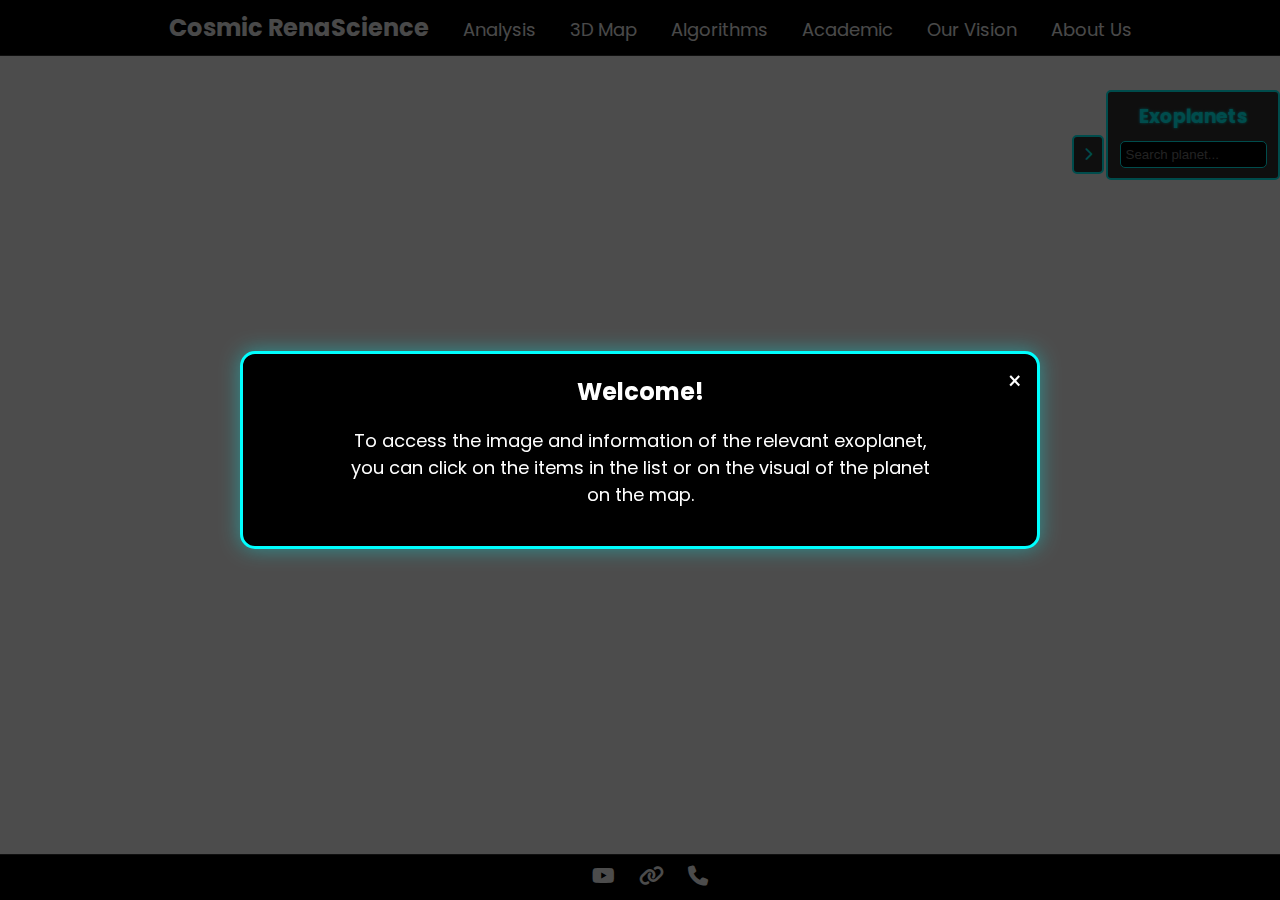
<file: index2.html>
<!DOCTYPE html>
<html lang="en">

<head>
    <meta charset="UTF-8">
    <meta name="viewport" content="width=device-width, initial-scale=1.0">
    <title>3D Map</title>
    <link rel="preconnect" href="https://fonts.googleapis.com">
    <link rel="preconnect" href="https://fonts.gstatic.com" crossoriqgin>
    <link href="https://fonts.googleapis.com/css2?family=Poppins&display=swap" rel="stylesheet">
    <link rel="stylesheet" href="./style3.css">
    <link rel="stylesheet" href="https://cdnjs.cloudflare.com/ajax/libs/font-awesome/6.6.0/css/all.min.css">
    <link rel="icon" href="./astronaut.png" type="image/x-icon">
</head>

<body class="body">

    <nav class="desktop-navbar">
        <a class="anasayfa" href="../index.html">Cosmic RenaScience</a>
        <a href="./Analysis/page.html" class="fade-link">Analysis</a>
        <a href="./index2.html" class="fade-link">3D Map</a>
        <a href="./Algorithms/page.html" class="fade-link">Algorithms</a>
        <a href="./Academic/page.html" class="fade-link">Academic</a>
        <a href="./OurVision/page.html" class="fade-link">Our Vision</a>
        <a href="./AboutUs/page.html" class="fade-link">About Us</a>

    </nav>

    <nav class="mobile-navbar">
        <div class="menu-icon">
            <i class="fas fa-bars"></i>
        </div>
        <div class="nav-links">
            <a href="./Analysis/page.html" class="fade-link">Analysis</a>
            <a href="./index2.html" class="fade-link">3D Map</a>
            <a href="./Algorithms/page.html" class="fade-link">Algorithms</a>
            <a href="./Academic/page.html" class="fade-link">Academic</a>
            <a href="./OurVision/page.html" class="fade-link">Our Vision</a>
            <a href="./AboutUs/page.html" class="fade-link">About Us</a>
        </div>
        <a class="anasayfa" href="../index.html">Cosmic RenaScience</a>
    </nav>

    <div id="popup" class="popup">
        <div class="popup-content">
            <span class="close-btn">&times;</span>

            <div class="popup-text">
                <h2>Welcome!</h2>
                <p>To access the image and information of the relevant exoplanet, you can click on the items in the list
                    or on the visual of the planet on the map.</p>
            </div>
        </div>
    </div>
    <div id="info-panel"
        style="position: fixed; bottom: 10%; left: 10px; width: 300px; height: 370px; padding: 10px; background-color: rgba(0, 0, 0, 0.8); border: 2px solid aqua; border-radius: 5px; color: whitesmoke; z-index: 2; display: none; overflow-y: auto; display: flex; flex-direction: column; justify-content: center;">

        
        <div style="display: flex; justify-content: space-between; align-items: center; gap: 5px; margin-bottom: 10px;">
            <p style="color: aqua;font-size:90%; margin: 0;">Planet Name:</p>
            <p id="planet-name" style="color: rgb(255, 255, 255); font-size:90%; margin: 0;">Planet Name</p>
        </div>
        <div style="display: flex; justify-content: space-between; align-items: center; gap: 5px; margin-bottom: 10px;">
            <p style="color: aqua;font-size:90%; margin: 0;">Orbital Period (Day):</p>
            <p id="planet-period" style="color: rgb(255, 255, 255);font-size:90%; margin: 0;">3.85</p>
        </div>
        <div style="display: flex; justify-content: space-between; align-items: center; gap: 5px; margin-bottom: 10px;">
            <p style="color: aqua; margin: 0;font-size:90%;">Planet Radius (Earth):</p>
            <p id="planet-radius" style="color: rgb(255, 255, 255);font-size:90%; margin: 0;">1.0</p>
        </div>
        <div style="display: flex; justify-content: space-between; align-items: center; gap: 5px; margin-bottom: 10px;">
            <p style="color: aqua; margin: 0;font-size:90%;">Planet Mass (Earth):</p>
            <p id="planet-mass" style="color: rgb(255, 255, 255);font-size:90%; margin: 0;">0.9</p>
        </div>
        <div style="display: flex; justify-content: space-between; align-items: center; gap: 5px; margin-bottom: 10px;">
            <p style="color: aqua; margin: 0;font-size:90%;">Ra (Deg):</p>
            <p id="planet-ra" style="color: rgb(255, 255, 255);font-size:90%; margin: 0;">10.684</p>
        </div>
        <div style="display: flex; justify-content: space-between; align-items: center; gap: 5px; margin-bottom: 10px;">
            <p style="color: aqua; margin: 0;font-size:90%;">Dec (Deg):</p>
            <p id="planet-dec" style="color: rgb(255, 255, 255);font-size:90%; margin: 0;">-59.21</p>
        </div>
        <div style="display: flex; justify-content: space-between; align-items: center; gap: 5px; margin-bottom: 10px;">
            <p style="color: aqua; margin: 0;font-size:90%;">Distance (pc):</p>
            <p id="planet-distance" style="color: rgb(255, 255, 255); font-size:90%; margin: 0;">100.5</p>
        </div>

        <hr style="border: 0.5px solid aqua; margin-top: 10px; width: 100%;"> 

       
        <div style="display: flex; justify-content: space-between; align-items: center; gap: 5px; margin-bottom: 10px;">
            <p style="color: aqua; margin: 0;font-size:90%;">Host Star Name:</p>
            <p id="star-name" style="color: rgb(255, 255, 255);font-size:90%; margin: 0;">Alpha Centauri</p>
        </div>
        <div style="display: flex; justify-content: space-between; align-items: center; gap: 5px; margin-bottom: 10px;">
            <p style="color: aqua;font-size:90%; margin: 0;">Spectral Type:</p>
            <p id="star-spectral" style="color: rgb(255, 255, 255);font-size:90%; margin: 0;">G2V</p>
        </div>
        <div style="display: flex; justify-content: space-between; align-items: center; gap: 5px; margin-bottom: 10px;">
            <p style="color: aqua; margin: 0;font-size:90%;">Effective Temperature (K):</p>
            <p id="star-temp" style="color: rgb(255, 255, 255); font-size:90%; margin: 0;">5778</p>
        </div>
        <div style="display: flex; justify-content: space-between; align-items: center; gap: 5px; margin-bottom: 10px;">
            <p style="color: aqua;font-size:90%; margin: 0;">Stellar Radius (Sun):</p>
            <p id="star-radius" style="color: rgb(255, 255, 255);font-size:90%; margin: 0;">1.02</p>
        </div>
    </div>






    <button id="toggle-info-btn"
        style="position: fixed; bottom: 10%; left: 320px; padding: 10px; border-radius: 5px; background-color: rgba(0, 0, 0, 0.8); color: aqua; border: 2px solid aqua; cursor: pointer; z-index: 3; display: none;">
        <i class="fa fa-chevron-left"></i>
    </button>

    <div id="3d-container" class="map-container"></div>


    <div id="exoplanet-list"
        style="position: absolute; top: 90px; right: 0px; width: 150px; padding: 10px; background-color: rgba(0, 0, 0, 0.8); border: 2px solid aqua; border-radius: 5px; color: whitesmoke; z-index: 2; max-height: 400px; overflow-y: auto;">
        <div style="text-align: center;">
            <h3 style="margin: 0; color: aqua; text-shadow: 0 0 3px aqua;">Exoplanets</h3>
            <input type="text" id="search-bar" placeholder="Search planet..."
                style="width: 90%; padding: 5px; margin-top: 10px; border-radius: 5px; border: 1px solid aqua;">
        </div>
        <ul id="planet-items" style="list-style-type: none; padding: 0; margin: 0;">

        </ul>
    </div>

    <button id="toggle-exoplanet-list-btn"
        style="position: absolute; top: 15%; right: 176px; padding: 10px; border-radius: 5px; background-color: rgba(0, 0, 0, 0.8); color: aqua; border: 2px solid aqua; cursor: pointer; z-index: 3;">
        <i class="fa fa-chevron-right"></i>
    </button>


    <footer class="footer">
        <ul>
            <li><a href="https://www.youtube.com/watch?v=nFZP8zQ5kzk"><i class="fa-brands fa-youtube"></i></a></li>
            <li><a
                    href="https://www.spaceappschallenge.org/nasa-space-apps-2024/find-a-team/cosmic-renasciences1/?tab=details"><i
                        class="fa-solid fa-link"></i></a></li>
            <li><a href="./ContacUs/page.html"><i class="fa-solid fa-phone"></i></a></li>
        </ul>
    </footer>


    <div id="tooltip"
        style="position: absolute; padding: 5px; background-color: black; color: whitesmoke; border-radius: 3px; pointer-events: none; opacity: 0; transition: opacity 0.3s;">
    </div>

    <script src="./deneme.js"></script>

    <script type="module">
        import * as THREE from 'https://cdn.skypack.dev/three@0.129.0/build/three.module.js';
        import { OrbitControls } from 'https://cdn.skypack.dev/three@0.129.0/examples/jsm/controls/OrbitControls.js';
        import { GLTFLoader } from 'https://cdn.skypack.dev/three@0.132.2/examples/jsm/loaders/GLTFLoader.js';
        import { RGBELoader } from 'https://cdn.skypack.dev/three@0.111.0/examples/jsm/loaders/RGBELoader.js';

        let listContainer;
        const scene = new THREE.Scene();
        const camera = new THREE.PerspectiveCamera(75, window.innerWidth / window.innerHeight, 0.1, 1000);
        const loader = new GLTFLoader();
        const renderer = new THREE.WebGLRenderer();
        renderer.setSize(window.innerWidth, window.innerHeight);
        renderer.setAnimationLoop(animate);
        document.body.appendChild(renderer.domElement);
        camera.position.set(0, 0, 0);

        const controls = new OrbitControls(camera, renderer.domElement);
        const rgbeLoader = new RGBELoader();

        rgbeLoader.load('space1.hdr', function (hdrTexture) {
            hdrTexture.mapping = THREE.EquirectangularReflectionMapping;
            scene.environment = hdrTexture;
            scene.background = hdrTexture;
        });

        var ambientLight = new THREE.AmbientLight(0xcccccc, 1);
        scene.add(ambientLight);

        const hemisphereLight = new THREE.HemisphereLight(0xaaaaaa, 0x000000, 0.9); 
        scene.add(hemisphereLight);

        var models = [];
        var selectedModel = null;
        let originalSceneState = {};

        function loadModel(path) {
            return new Promise((resolve, reject) => {
                loader.load(path, function (gltf) {
                    const model = gltf.scene || gltf.scenes[0];
                    console.log(`Model loaded from: ${path}`, model);

                    model.traverse((object) => {
                        if (object.isMesh) {
                            object.material.side = THREE.FrontSide;
                            object.material.roughness = 0.7;
                            object.material.metalness = 0.2;
                            object.material.depthTest = true;
                            models.push(object);
                        }
                    });
                    resolve(model);
                }, undefined, function (error) {
                    reject(error);
                });
            });
        }

        function addLights() {
            const ambientLight = new THREE.AmbientLight(0x404040, 1);
            scene.add(ambientLight);


        }

        Promise.all([
            loadModel('asset/DMPP1-b.glb'),
            loadModel('asset/DMPP2-bn.glb'),
            loadModel('asset/Gaia-2 b.glb'),
            loadModel('asset/HAT-P-59_b.glb'),
            loadModel('asset/HD_5278_c.glb'),
            loadModel('asset/HD_109271_c.glb'),
            loadModel('asset/HD_34445_e.glb'),
            loadModel('asset/HD_109271_c.glb'),
            loadModel('asset/HD_117618_b.glb'),
            loadModel('asset/HD_151450_b.glb'),
            loadModel('asset/HD_168443_b.glb'),
            loadModel('asset/HD_332231_b.glb'),
            loadModel('asset/rho_CrB_b.glb'),
            loadModel('asset/TOI_564_B.glb'),
            loadModel('asset/TOI_837_b.glb'),
            loadModel('asset/TOI_2570_b.glb'),
            loadModel('asset/TOI_5398_b.glb'),
            loadModel('asset/TrES-2_B.glb'),
            loadModel('asset/WASP-65_b.glb'),
            loadModel('asset/V830_Tau_b.glb'),
            loadModel('asset/WASP-97_b.glb'),
            loadModel('asset/WASP-119_b.glb'),

        ]).then(loadedModels => {
            const planet = loadedModels[0];
            planet.position.set(4.15, 73.64, -13.84);
            scene.add(planet);

            const planet1 = loadedModels[1];
            planet1.position.set(0, 0, 0);
            scene.add(planet1);

            const planet2 = loadedModels[2];
            planet2.position.set(-34.37, 90.79, 231.55);
            scene.add(planet2);

            const planet3 = loadedModels[3];
            planet3.position.set(56.14, -135.81, 282.65);
            scene.add(planet3);


            const planet4 = loadedModels[4];
            planet4.position.set(7.35, 1.64, -68.69);
            scene.add(planet4);

            const planet5 = loadedModels[5];
            planet5.position.set(34.54, 19.37, -7.16);
            scene.add(planet5);

            const planet6 = loadedModels[6];
            planet6.position.set(10.07, 53.92, 7.08);
            scene.add(planet6);

            const planet7 = loadedModels[7];
            planet7.position.set(-64.97, -9.59, -13.51);
            scene.add(planet7);

            const planet8 = loadedModels[8];
            planet8.position.set(-28.29, -12.07, -33.30);
            scene.add(planet8);

            const planet9 = loadedModels[9];
            planet9.position.set(-15.54, -47.84, -14.39);
            scene.add(planet9);

            const planet10 = loadedModels[10];
            planet10.position.set(4.10, -46.70, -7.93);
            scene.add(planet10);

            const planet11 = loadedModels[11];
            planet11.position.set(48.15, -64.50, 53.77);
            scene.add(planet11);

            const planet12 = loadedModels[12];
            planet12.position.set(-8.69, -15.21, 11.51);
            scene.add(planet12);

            const planet13 = loadedModels[13];
            planet13.position.set(-148.86, 175.56, -66.16);
            scene.add(planet13);

            const planet14 = loadedModels[14];
            planet14.position.set(-67.77, 28.71, -154.34);
            scene.add(planet14);

            const planet15 = loadedModels[15];
            planet15.position.set(18.05, 367.47, 230.65);
            scene.add(planet15);

            const planet16 = loadedModels[16];
            planet16.position.set(-120.23, 39.34, 93.03);
            scene.add(planet16);

            const planet17 = loadedModels[17];
            planet17.position.set(48.71, -161.24, 195.94);
            scene.add(planet17);

            const planet18 = loadedModels[18];
            planet18.position.set(-222.87, 236.30, 48.68);
            scene.add(planet18);

            const planet19 = loadedModels[19];
            planet19.position.set(52.52, 131.93, 64.90);
            scene.add(planet19);

            const planet20 = loadedModels[20];
            planet20.position.set(92.71, 42.46, -149.88);
            scene.add(planet20);

            const planet21 = loadedModels[21];
            planet21.position.set(85.29, 126.14, -329.45);
            scene.add(planet21);



            console.log("Models loaded.");
            createPlanetList(models);
        }).catch(error => {
            console.error("error", error);
        });

        addLights();

        camera.position.z = 5;

        const raycaster = new THREE.Raycaster();
        const mouse = new THREE.Vector2();

        window.addEventListener('click', onMouseClick, false);

        function onMouseClick(event) {
            mouse.x = (event.clientX / window.innerWidth) * 2 - 1;
            mouse.y = -(event.clientY / window.innerHeight) * 2 + 1;

            raycaster.setFromCamera(mouse, camera);
            const intersects = raycaster.intersectObjects(models);

            if (intersects.length > 0) {
                const clickedModel = intersects[0].object;

                
                if (selectedModel === clickedModel) {
                    
                    return;
                }

               
                if (selectedModel) {
                    selectedModel = null; 
                }

                focusOnModel(clickedModel);  
                showInfoPanel(clickedModel); 
            }
        }



        function focusOnModel(model) {
            models.forEach(m => m.visible = true);
            selectedModel = model;

            const boundingBox = new THREE.Box3().setFromObject(model);
            const center = boundingBox.getCenter(new THREE.Vector3());
            const size = boundingBox.getSize(new THREE.Vector3());

            const maxDimension = Math.max(size.x, size.y, size.z);
            const scaleFactor = 1.25;
            const distance = maxDimension * scaleFactor;

            const targetPosition = new THREE.Vector3(center.x, center.y, center.z + distance);

            const controlPoint = new THREE.Vector3(
                (camera.position.x + targetPosition.x) / 2,
                camera.position.y + 5,
                (camera.position.z + targetPosition.z) / 2
            );

            const startPosition = camera.position.clone();
            const startTarget = controls.target.clone();
            const duration = 3;
            let startTime = null;

            function animateCamera(timestamp) {
                if (!startTime) startTime = timestamp;
                const elapsed = (timestamp - startTime) / 400;
                const t = Math.min(elapsed / duration, 1);
                const easedT = easeInOutQuad(t);

                camera.position.x = (1 - easedT) * (1 - easedT) * startPosition.x + 2 * (1 - easedT) * easedT * controlPoint.x + easedT * easedT * targetPosition.x;
                camera.position.y = (1 - easedT) * (1 - easedT) * startPosition.y + 2 * (1 - easedT) * easedT * controlPoint.y + easedT * easedT * targetPosition.y;
                camera.position.z = (1 - easedT) * (1 - easedT) * startPosition.z + 2 * (1 - easedT) * easedT * controlPoint.z + easedT * easedT * targetPosition.z;

                controls.target.lerpVectors(startTarget, center, easedT);
                controls.update();

                if (t < 1) {
                    requestAnimationFrame(animateCamera);
                }
            }

            requestAnimationFrame(animateCamera);

            models.forEach(m => {
                if (m !== model) m.visible = false;
            });

            
            let returnButton = document.getElementById('return-button');
            if (!returnButton) {
                returnButton = document.createElement('button');
                returnButton.id = 'return-button';
                returnButton.innerHTML = 'Return';
                returnButton.style.position = 'absolute';
                returnButton.style.top = '90px';
                returnButton.style.left = '30px';
                returnButton.style.padding = '10px';
                returnButton.style.borderRadius = '5px';
                returnButton.style.zIndex = 1;
                returnButton.style.color = 'whitesmoke';
                returnButton.style.backgroundColor = '#000';
                returnButton.style.border = '2px solid aqua';
                returnButton.style.fontSize = '18px';
                returnButton.style.cursor = 'pointer';
                returnButton.style.transition = 'background-color 0.3s, color 0.3s';
                returnButton.style.width = 'auto';
                returnButton.style.boxShadow = '0 0 4px aqua';
                document.body.appendChild(returnButton);

                returnButton.addEventListener('mouseover', () => {
                    returnButton.style.backgroundColor = 'aqua';
                    returnButton.style.color = '#000';
                });

                returnButton.addEventListener('mouseout', () => {
                    returnButton.style.backgroundColor = '#000';
                    returnButton.style.color = 'whitesmoke';
                });

                returnButton.addEventListener('click', () => {
                    resetScene();  
                    hideInfoPanel();  
                });
            }

            
            returnButton.style.display = 'block';
        }



        function resetScene() {
            if (!selectedModel) return;  

            const modelPosition = selectedModel.position.clone(); 

            
            const direction = new THREE.Vector3();
            direction.subVectors(camera.position, modelPosition).normalize();  
        
            const distanceFactor = 2;  
            const targetPosition = modelPosition.clone().add(direction.multiplyScalar(distanceFactor));  

            const startPosition = camera.position.clone(); 
            const duration = 1;  
            let startTime = null;

            function animateCamera(timestamp) {
                if (!startTime) startTime = timestamp;
                const elapsed = (timestamp - startTime) / 1000;
                const t = Math.min(elapsed / duration, 1);  

                
                camera.position.lerpVectors(startPosition, targetPosition, t);

                controls.update();  

                if (t < 1) {
                    requestAnimationFrame(animateCamera); 
                } else {
                   
                    models.forEach(m => m.visible = true);

                    
                    selectedModel = null;

                   
                    const returnButton = document.getElementById('return-button');
                    if (returnButton) {
                        returnButton.style.display = 'none';  
                    }
                }
            }

            requestAnimationFrame(animateCamera);  
        }








        function hideInfoPanel() {
            const infoPanel = document.getElementById('info-panel');
            const toggleInfoBtn = document.getElementById('toggle-info-btn');
            infoPanel.style.display = 'none';
            toggleInfoBtn.style.display = 'none';
        }

        function showInfoPanel(model) {
            const infoPanel = document.getElementById('info-panel');
            const toggleInfoBtn = document.getElementById('toggle-info-btn');
            infoPanel.style.display = 'block';
            toggleInfoBtn.style.display = 'block';
            document.getElementById('planet-name').innerText = model.name;
            document.getElementById('planet-info').innerText = model.name;  
        }

        function easeInOutQuad(t) {
            return t < 0.5 ? 2 * t * t : -1 + (4 - 2 * t) * t;
        }

        function animate() {
            controls.update();
            renderer.render(scene, camera);
        }

      
        function createPlanetList(models) {
            const listContainer = document.getElementById('planet-items');
            const tooltip = document.getElementById('tooltip'); 
            const raycaster = new THREE.Raycaster();
            const mouse = new THREE.Vector2();

            
            tooltip.style.opacity = 0;

            
            window.addEventListener('mousemove', onMouseMove, false);

            
            
            function onMouseMove(event) {
                
                if (selectedModel) {
                    tooltip.style.opacity = 0; 
                    return;
                }

                mouse.x = (event.clientX / window.innerWidth) * 2 - 1;
                mouse.y = -(event.clientY / window.innerHeight) * 2 + 1;

                raycaster.setFromCamera(mouse, camera);
                const intersects = raycaster.intersectObjects(models);

                if (intersects.length > 0) {
                    const intersectedObject = intersects[0].object;
                    tooltip.style.left = `${event.clientX + 10}px`;
                    tooltip.style.top = `${event.clientY + 10}px`;
                    tooltip.innerHTML = intersectedObject.name || `Model`; 
                    tooltip.style.opacity = 1; 
                } else {
                    tooltip.style.opacity = 0; 
                }
            }

            
            models.forEach((model, index) => {
                model.traverse((object) => {
                    if (object.isMesh) {
                        const listItem = document.createElement('li');
                        listItem.innerHTML = object.name ? object.name : `Model ${index + 1}`;
                        listItem.style.padding = '10px';
                        listItem.style.cursor = 'pointer';
                        listItem.style.transition = 'color 0.3s, background-color 0.3s';
                        listItem.style.borderBottom = '1px solid aqua';

                        listItem.addEventListener('click', () => {
                            scene.add(model);
                            model.visible = true;
                            focusOnModel(model);
                        });

                        listContainer.appendChild(listItem);
                    }
                });
            });
        }

    </script>

    <script>
        const menuIcon = document.querySelector('.menu-icon');
        const navLinks = document.querySelector('.nav-links');

        menuIcon.addEventListener('click', () => {
            if (navLinks.classList.contains('active')) {
                navLinks.classList.add('fade-out');
                setTimeout(() => {
                    navLinks.classList.remove('active', 'fade-out');
                }, 500);
            } else {
                navLinks.classList.add('active', 'fade-in');
                setTimeout(() => {
                    navLinks.classList.remove('fade-in');
                }, 500);
            }
        });
    </script>

    <script>

        window.onload = function () {
            const popup = document.getElementById('popup');
            const closeBtn = document.querySelector('.close-btn');


            closeBtn.addEventListener('click', function () {
                popup.style.display = 'none';
            });

            window.onclick = function (event) {
                if (event.target === popup) {
                    popup.style.display = 'none';
                }
            };
        };
    </script>


    <script>
        const exoplanetList = document.getElementById('exoplanet-list');
        const toggleListBtn = document.getElementById('toggle-exoplanet-list-btn');
        let isListVisible = true;

        toggleListBtn.addEventListener('click', () => {
            if (isListVisible) {
                
                exoplanetList.classList.add('hidden-list');
                toggleListBtn.innerHTML = '<i class="fa fa-chevron-left"></i>'; 
                toggleListBtn.style.right = '10px'; 
            } else {
                
                exoplanetList.classList.remove('hidden-list');
                toggleListBtn.innerHTML = '<i class="fa fa-chevron-right"></i>'; 
                toggleListBtn.style.right = '176px'; 
            }
            isListVisible = !isListVisible;
        });



    </script>

    <script>
        const searchBar = document.getElementById('search-bar');
        const planetItems = document.getElementById('planet-items').getElementsByTagName('li');

        searchBar.addEventListener('input', () => {
            const filter = searchBar.value.toLowerCase();
            for (let i = 0; i < planetItems.length; i++) {
                const planetName = planetItems[i].textContent.toLowerCase();
                if (planetName.includes(filter)) {
                    planetItems[i].style.display = '';
                } else {
                    planetItems[i].style.display = 'none';
                }
            }
        });

    </script>

    <script>
        document.addEventListener("DOMContentLoaded", function () {
            const infoPanel = document.getElementById('info-panel');
            const planetNameElement = document.getElementById('planet-name');
            const planetPeriodElement = document.getElementById('planet-period');
            const planetRadiusElement = document.getElementById('planet-radius');
            const planetMassElement = document.getElementById('planet-mass');
            const planetRaElement = document.getElementById('planet-ra');
            const planetDecElement = document.getElementById('planet-dec');
            const planetDistanceElement = document.getElementById('planet-distance');
            const starNameElement = document.getElementById('star-name');
            const starSpectralElement = document.getElementById('star-spectral');
            const starTempElement = document.getElementById('star-temp');
            const starRadiusElement = document.getElementById('star-radius');
            const planetItems = document.getElementById('planet-items');

            if (planetItems) {
                planetItems.addEventListener('click', function (event) {
                    const clickedPlanet = event.target.textContent.trim();
                    if (planetData[clickedPlanet]) {
                        const data = planetData[clickedPlanet];
                        planetNameElement.textContent = data.name;
                        planetPeriodElement.textContent = data.period;
                        planetRadiusElement.textContent = data.radius;
                        planetMassElement.textContent = data.mass;
                        planetRaElement.textContent = data.ra;
                        planetDecElement.textContent = data.dec;
                        planetDistanceElement.textContent = data.distance;
                        starNameElement.textContent = data.starName;
                        starSpectralElement.textContent = data.spectralType;
                        starTempElement.textContent = data.temp;
                        starRadiusElement.textContent = data.starRadius;

                        infoPanel.style.display = 'block';
                    }
                });
            } else {
                console.error('Gezegen listesi bulunamadı.');
            }
        });
    </script>

    <script>
        const planetData = {
            "DMPP-1_b": {
                name: "DMPP1_b",
                period: "18.57",
                radius: "5.29",
                mass: "24.27",
                ra: "05h47m06.27s",
                dec: "-10d37m49.16",
                distance: "62.5388",
                starName: "DMPP-1",
                spectralType: "F8V",
                temp: "6196",
                starRadius: "1.26"
            },
            "DMPP-2_b": {
                name: "DMPP-2_b",
                period: "5.2072",
                radius: "14.3",
                mass: "138.892",
                ra: "1h49m37.86s",
                dec: "-34d27m32.75s",
                distance: "137.94",
                starName: "DMPP-2",
                spectralType: "F5V",
                temp: "6500",
                starRadius: "1.78"
            },
            "Gaia-2_b": {
                name: "Gaia-2_b",
                period: "3.69152",
                radius: "14.818",
                mass: "259.666",
                ra: "07h22m56.48s",
                dec: "67d15m09.56s",
                distance: "209.229",
                starName: "Gaia-2",
                spectralType: "N/A",
                temp: "5720",
                starRadius: "1.06"
            },
            "HAT-P-59_b": {
                name: "HAT-P-59_b",
                period: "4.14198",
                radius: "12.588",
                mass: "489.456",
                ra: "19h29m50.12s",
                dec: "62d31m45.08s",
                distance: "256.471",
                starName: "HAT-P-59",
                spectralType: "N/A",
                temp: "5678",
                starRadius: "1.1"
            },
            "HD_5278_c": {
                name: "HD_5278_c",
                period: "40.87",
                radius: "4.49",
                mass: "18.4",
                ra: "00h50m11.23s",
                dec: "-83d44m37.56s",
                distance: "57,5846",
                starName: "HD 5278",
                spectralType: "F V",
                temp: "6203",
                starRadius: "1.19"
            },
            "HD_11964_c": {
                name: "HD_11964_c",
                period: "37.91",
                radius: "5.38",
                mass: "25",
                ra: "01h57m09.22s",
                dec: "-10d14m36.49s",
                distance: "33.5369",
                starName: "HD 11964",
                spectralType: "G9 V CN+1",
                temp: "5303",
                starRadius: "2.01"
            },
            "HD_34445_e": {
                name: "HD_34445_e",
                period: "49.175",
                radius: "4.26",
                mass: "16.8",
                ra: "05h17m40.98s",
                dec: "7d21m09.78s",
                distance: "46.0907",
                starName: "HD 34445",
                spectralType: "G0 V",
                temp: "5836",
                starRadius: "1.38"
            },
            "HD_109271_c": {
                name: "HD_109271_c",
                period: "30.93",
                radius: "5.27",
                mass: "24.154",
                ra: "12h33m35.38s",
                dec: "-11d37m17.47s",
                distance: "55.8716",
                starName: "HD 109027",
                spectralType: "G5V",
                temp: "5783",
                starRadius: "1.29"
            },
            "HD_117618_b": {
                name: "HD_117618_b",
                period: "25.8",
                radius: "8.59",
                mass: "55.3024",
                ra: "13h32m25.59s",
                dec: "47d16m18.86s",
                distance: "37.7781",
                starName: "HD 117618",
                spectralType: "G2V",
                temp: "5990",
                starRadius: "1.2"
            },
            "HD_151450_b": {
                name: "HD_151450_b",
                period: "21.89288",
                radius: "6.94",
                mass: "38.4572",
                ra: "16h48m01.92s",
                dec: "-15d57m51.64s",
                distance: "43.6002",
                starName: "HD 151450",
                spectralType: "N/A",
                temp: "6091.98",
                starRadius: "1.17"
            },
            "HD_168443_b": {
                name: "HD_168443_b",
                period: "58.11187",
                radius: "12.6",
                mass: "2424,39509",
                ra: "18h20m03.84s",
                dec: "-09d35m48.09s",
                distance: "39.6245",
                starName: "HD 168443",
                spectralType: "G5",
                temp: "5491",
                starRadius: "1.71"
            },
            "HD_332231_b": {
                name: "HD_332231_b",
                period: "18.712024",
                radius: "9.073",
                mass: "74.1",
                ra: "20h26m57.87s",
                dec: "+33d44m39.80s",
                distance: "80.6665",
                starName: "HD 332231",
                spectralType: "F8",
                temp: "6128",
                starRadius: "1.27"
            },
            "rho_CrB_b": {
                name: "Rho CrB_b",
                period: "39.8438",
                radius: "13.7",
                mass: "347.38645",
                ra: "16h01m02.42s",
                dec: "33d18m00.67s",
                distance: "17.4671",
                starName: "rho CrB",
                spectralType: "G0 V",
                temp: "5817",
                starRadius: "1.35"
            },
            "TOI_564_B": {
                name: "TOI_564_B",
                period: "1.651144",
                radius: "11.433",
                mass: "464.98529",
                ra: "08h41m10.84s",
                dec: "-16d02m10.78s",
                distance: "199.581",
                starName: "TOI-564",
                spectralType: "N/A",
                temp: "5640",
                starRadius: "1.09"
            },
            "TOI_837_b": {
                name: "TOI_837_b",
                period: "8.3249113",
                radius: "9.169",
                mass: "120.45697",
                ra: "10h28m08.95s",
                dec: "-64d30m18.76s",
                distance: "142.488",
                starName: "TOI-837",
                spectralType: "F9/G0",
                temp: "5995",
                starRadius: "1.05"
            },
            "TOI_2570_b": {
                name: "TOI_2570_b",
                period: "2.9887615",
                radius: "13.641",
                mass: "260.61929",
                ra: "05h48m45.13s",
                dec: "32d05m02.56s",
                distance: "361.857",
                starName: "TOI-2570",
                spectralType: "F6V",
                temp: "5771",
                starRadius: "1.09"
            },
            "TOI_5398_b": {
                name: "TOI_5398_b",
                period: "10.590547",
                radius: "10.3",
                mass: "58.7",
                ra: "10h47m31.09s",
                dec: "36d19m45.96s",
                distance: "130.885",
                starName: "TOI-5398",
                spectralType: "G V",
                temp: "6000",
                starRadius: "1.05"
            },
            "TrES-2_B": {
                name: "TrES-2_B",
                period: "2.47063",
                radius: "15.244",
                mass: "473.5667",
                ra: "19h07m14.05s",
                dec: "49d18m59.12s",
                distance: "215.32",
                starName: "TrES-2",
                spectralType: "G0 V",
                temp: "5850",
                starRadius: "1.12"
            },
            "WASP-65_b": {
                name: "WASP-65_b",
                period: "2.3114243",
                radius: "12.464",
                mass: "492.62",
                ra: "08h53m17.83s",
                dec: "08d31m22.86s",
                distance: "273.703",
                starName: "WASP-65",
                spectralType: "G6",
                temp: "5600",
                starRadius: "1.01"
            },
            "V830_Tau_b": {
                name: "V830_Tau_b",
                period: "4.927",
                radius: "14",
                mass: "222.481",
                ra: "04h33m10.04s",
                dec: "24d33m42.93s",
                distance: "130.111",
                starName: "V830 Tau",
                spectralType: "G2V",
                temp: "4250",
                starRadius: "1.1"
            },
            "WASP-97_b": {
                name: "WASP-97_b",
                period: "2.07276",
                radius: "15.693",
                mass: "390.9309",
                ra: "01h38m25.23s",
                dec: "-55d46m19.20s",
                distance: "151.068",
                starName: "WASP-97",
                spectralType: "G5",
                temp: "5640",
                starRadius: "1.08"
            },
            "WASP-119_b": {
                name: "WASP-119_b",
                period: "2.49979",
                radius: "12.778",
                mass: "432.2488",
                ra: "03h43m44.07s",
                dec: "-65d11m37.61s",
                distance: "302.448",
                starName: "WASP-119",
                spectralType: "G5",
                temp: "5650",
                starRadius: "1.2"
            }
        };





        document.addEventListener("DOMContentLoaded", function () {
            const infoPanel = document.getElementById('info-panel');
            const planetNameElement = document.getElementById('planet-name');
            const planetInfoElement = document.getElementById('planet-info');
            const planetExtraInfoElement = document.getElementById('planet-extra-info'); 
            const toggleInfoBtn = document.getElementById('toggle-info-btn');
            const planetItems = document.getElementById('planet-items');
            let isInfoPanelVisible = false;
            let isZoomedIn = false;

            infoPanel.style.display = 'none';
            toggleInfoBtn.style.display = 'none';

            if (planetItems) {
                planetItems.addEventListener('click', function (event) {
                    const clickedPlanet = event.target.textContent.trim();
                    if (planetData[clickedPlanet]) {
                        planetNameElement.textContent = planetData[clickedPlanet].name;
                        planetInfoElement.textContent = planetData[clickedPlanet].info;
                        planetExtraInfoElement.textContent = planetData[clickedPlanet].extraInfo; 
                        infoPanel.style.display = 'block';  
                        toggleInfoBtn.style.display = 'block';  
                        showInfoPanel();  
                    }
                });
            } else {
                console.error('Gezegen listesi bulunamadı.');
            }

            window.addEventListener('click', function (event) {
                const selectedObject = event.target.object || event.target;
                const clickedPlanetName = selectedObject?.name;

                if (clickedPlanetName && planetData[clickedPlanetName]) {
                    planetNameElement.textContent = planetData[clickedPlanetName].name;
                    planetInfoElement.textContent = planetData[clickedPlanetName].info;
                    planetExtraInfoElement.textContent = planetData[clickedPlanetName].extraInfo; 
                    zoomIntoPlanet(selectedObject);
                }
            });

            toggleInfoBtn.addEventListener('click', function () {
                if (isInfoPanelVisible) {
                    infoPanel.style.transition = 'transform 0.5s ease, opacity 0.5s ease';
                    infoPanel.style.transform = 'translateX(-110%)';
                    infoPanel.style.opacity = '0';
                    toggleInfoBtn.style.transition = 'left 0.5s ease';
                    toggleInfoBtn.style.left = '10px';
                    toggleInfoBtn.innerHTML = '<i class="fa fa-chevron-right"></i>';
                } else {
                    infoPanel.style.transform = 'translateX(0)';
                    infoPanel.style.opacity = '1';
                    toggleInfoBtn.style.left = '320px';
                    toggleInfoBtn.innerHTML = '<i class="fa fa-chevron-left"></i>';
                }
                isInfoPanelVisible = !isInfoPanelVisible;
            });

            function zoomIntoPlanet(planet) {
                isZoomedIn = true;
                showInfoPanel();
            }

            function showInfoPanel() {
                if (isZoomedIn) {
                    infoPanel.style.display = 'block';
                    toggleInfoBtn.style.display = 'block';
                }
            }
        });
    </script>
    <script>
        console.log(document.getElementById('planet-items'));

    </script>


</body>

</html>
</file>
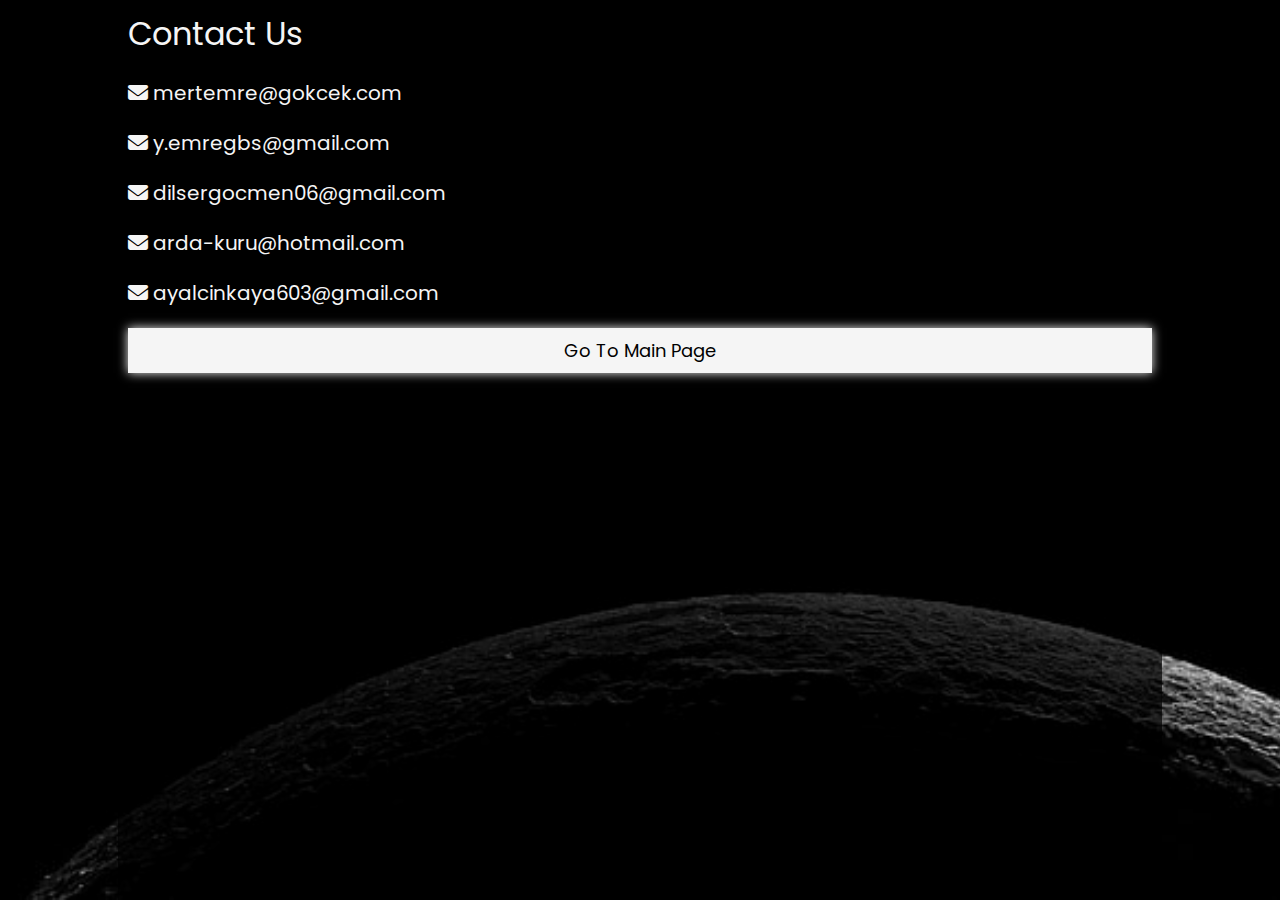
<file: ContacUs/page.html>
<!DOCTYPE html>
<html lang="en">

<head>
    <link rel="preconnect" href="https://fonts.googleapis.com">
    <link rel="preconnect" href="https://fonts.gstatic.com" crossorigin>
    <link href="https://fonts.googleapis.com/css2?family=Poppins&display=swap" rel="stylesheet">
    <link rel="stylesheet" href="https://cdnjs.cloudflare.com/ajax/libs/font-awesome/6.6.0/css/all.min.css">
    <link rel="icon" href="../astronaut.png" type="image/x-icon">


    <meta charset="UTF-8">
    <meta name="viewport" content="width=device-width, initial-scale=1.0">
    <title>Contact Us</title>

    <link rel="stylesheet" href="./style.css">
    <link rel="stylesheet" href="https://cdnjs.cloudflare.com/ajax/libs/font-awesome/6.6.0/css/all.min.css">
</head>

<body class="body">

    <div class="main-div">
        <h1>Contact Us</h1>
        <div class="box">
            <i class="fa-solid fa-envelope"></i> mertemre@gokcek.com

        </div>

        <div class="box">
            <i class="fa-solid fa-envelope"></i> y.emregbs@gmail.com

        </div>

        <div class="box">
            <i class="fa-solid fa-envelope"></i> dilsergocmen06@gmail.com

        </div>

        <div class="box">
            <i class="fa-solid fa-envelope"></i> arda-kuru@hotmail.com
        </div>

        <div class="box">
            <i class="fa-solid fa-envelope"></i> ayalcinkaya603@gmail.com
        </div>
        <a href="../index.html" class="fade-link ">
            <input type="button" value="Go To Main Page" class="btn">
    </div>
    </a>
    <script src="../deneme.js"></script>
</body>

</html>
</file>
<file: style3.css>
body {
    font-family: 'Poppins', sans-serif;
    margin: 0;
    padding: 0;
    background-size: cover;
    background-position: center;
    overflow-x: hidden;
}


.desktop-navbar {
    display: none;
    background-color: #000;
    color: whitesmoke;
    border-bottom: 1px solid #333;
    padding: 10px;
    position: fixed;
    width: 100%;
    top: 0;
    left: 0;
    z-index: 1001;
    text-align: center;
}


.desktop-navbar a {
    color: whitesmoke;
    text-decoration: none;
    margin: 0 15px;
    font-size: 18px;
    transition: color 1s;
    
}

.desktop-navbar .anasayfa {
    font-size: 24px;
    font-weight: bold;
}

.desktop-navbar a:hover {
    color: aqua;
    text-shadow: 0 0 10px aqua;
}


.mobile-navbar {
    background-color: black;
    color: whitesmoke;
    border-bottom: none;
    padding: 15px;
    position: fixed;
    width: 100%;
    top: 0;
    left: 0;
    z-index: 1000;
    display: flex;
    align-items: center;
    font-family: 'Poppins', sans-serif;
    box-sizing: border-box;
    position: relative;
    height:8vh;
}


.mobile-navbar .menu-icon {
    position: absolute;
    left: 10px;
    font-size: 24px;
    cursor: pointer;
    color: whitesmoke;
}


.mobile-navbar .anasayfa {
    position: absolute;
    left: 50%;
    transform: translateX(-50%);
    font-size: 18px;
    font-weight: bold;
    color: whitesmoke;
    text-decoration: none;
    white-space: nowrap;
}

.mobile-navbar .nav-links {
    display: none;
    flex-direction: column;
    position: absolute;
    top: 100%;
    left: 16.2px;
    background-color: #000;
    width: 100.5vw;
    padding: 0px;
    transform: translateX(-5%);
}

.mobile-navbar .nav-links.active {
    display: flex;
}

.mobile-navbar .nav-links.fade-in {
    animation: fadeIn 0.8s;
}

.mobile-navbar .nav-links.fade-out {
    animation: fadeOut 0.8s;
}

.mobile-navbar .nav-links a {
    color: whitesmoke;
    text-decoration: none;
    padding: 10px;
    transition: color 1s;
    font-family: 'Poppins', sans-serif;
}

.mobile-navbar .nav-links a:hover {
    color: aqua;
}

@keyframes fadeIn {
    from { opacity: 0; }
    to { opacity: 1; }
}

@keyframes fadeOut {
    from { opacity: 1; }
    to { opacity: 0; }
}

#3d-container {
    height: 100vh;
    width: 100vw;
    background: #000;
    position: relative;
    z-index: 1000;
}


.footer {
    background-color: #000;
    color: #fff;
    border-top: 1px solid #333;
    padding: 10px;
    text-align: center;
    position: fixed;
    bottom: 0;
    width: 100%;
    z-index: 1000;
}

.footer ul {
    list-style: none;
    padding: 0;
    margin: 0;
}

.footer ul li {
    display: inline;
    margin: 0 10px;
}

.footer ul li a {
    color: #fff;
    text-decoration: none;
}

.footer ul li a i {
    font-size: 20px;
    transition: color 0.3s;
}

.footer ul li a:hover i {
    color: aqua;
    text-shadow: 0 0 4px aqua;
}


@media (min-width: 768px) {
    .mobile-navbar {
        display: none;
    }

    .desktop-navbar {
        display: block;
    }
}

@media (max-width: 767px) {
    .desktop-navbar {
        display: none;
    }

    .mobile-navbar {
        display: block;
    }
}


.desktop-navbar .anasayfa:hover,
.mobile-navbar .anasayfa:hover {
    color: gray;
    text-shadow: 0 0 20px gray;
}


.popup {
    display: flex;
    align-items: center;
    justify-content: center;
    position: fixed;
    top: 0;
    left: 0;
    width: 100%;
    height: 100%;
    background-color: rgba(0, 0, 0, 0.7);
    z-index: 9999;
}

.popup-content {
    position: relative;
    width: 75%;
    max-width: 800px;
    background-color: #000;
    border-radius: 15px;
    border: 3px solid aqua;
    box-shadow: 0 0 20px rgba(0, 255, 255, 0.4);
    box-sizing: border-box;
    display: flex;
    flex-direction: column;
    align-items: center;
    padding: 0;
}

.popup-image {
    width: 100%;
    max-height: 50vh;
    object-fit: cover;
    border-radius: 0 0 15px 15px;
    display: block;
}

.popup-text {
    padding: 20px;
    text-align: center;
    border-radius: 15px 15px 0 0;
    background-color: #000;
    color: #fff;
    width: 75%;
}

.popup-text h2 {
    margin: 0;
    font-size: 24px;
    color: #fff;
}

.popup-text p {
    font-size: 18px;
    color: #fff;
}

.close-btn {
    position: absolute;
    top: 10px;
    right: 15px;
    font-size: 24px;
    cursor: pointer;
    color: #fff;
}

.close-btn:hover {
    color: #666;
}

#search-bar {
    width: 90%;
    padding: 5px;
    margin-top: 10px;
    border-radius: 5px;
    border: 1px solid aqua;
    background-color: black;
    color: white;
}

#exoplanet-list {
    transition: transform 0.5s ease;
}


#info-panel {
    overflow-y: hidden;
}


#exoplanet-list {
    position: fixed;
    right: 0;
    top: 90px;
    overflow-y: auto;
    max-height: 400px;
    scrollbar-width: thin;
    scrollbar-color: aqua black;
}


#exoplanet-list::-webkit-scrollbar {
    width: 8px;
}

#exoplanet-list::-webkit-scrollbar-track {
    background: rgba(0, 0, 0, 0.8);
}

#exoplanet-list::-webkit-scrollbar-thumb {
    background-color: aqua;
    border-radius: 10px;
    border: 2px solid rgba(0, 0, 0, 0.8);
}


#exoplanet-list {
    transform: translateX(0);
    transition: transform 0.3s ease;
}

.hidden-list {
    transform: translateX(150px);
}


#toggle-exoplanet-list-btn {
    position: fixed;
    top: 15%;
    right: 176px;
    padding: 10px;
    border-radius: 5px;
    background-color: rgba(0, 0, 0, 0.8);
    color: aqua;
    border: 2px solid aqua;
    cursor: pointer;
    z-index: 3;
    transition: transform 0.3s ease, right 0.3s ease;
}


#exoplanet-list::-webkit-scrollbar {
    width: 8px;
}


#info-panel {
    position: fixed;
    bottom: 10%;
    left: 10px;
    width: 300px;
    height: 370px;
    padding: 10px;
    background-color: rgba(0, 0, 0, 0.8);
    border: 2px solid aqua;
    border-radius: 5px;
    color: whitesmoke;
    z-index: 2;
    overflow-y: hidden;
    transition: transform 0.5s ease, opacity 0.5s ease;
}


#toggle-info-btn {
    position: absolute;
    bottom: 10px;
    right: 40px;
    width: 30px;
    height: 30px;
    background-color: rgba(0, 0, 0, 0.8);
    color: aqua;
    border: 2px solid aqua;
    border-radius: 5px;
    transform: translateX(12px);
    cursor: pointer;
    z-index: 3;
    display: flex;
    justify-content: center;
    align-items: center;
    transition: transform 0.3s ease, right 0.3s ease;
}

#toggle-info-btn:hover {
    background-color: aqua;
    color: black;
}

.hidden-panel #info-panel {
    transform: translateX(-100%);
    opacity: 0;
}


.hidden-panel #toggle-info-btn {
    right: 10px;
}

#exoplanet-list::-webkit-scrollbar-track {
    background: rgba(0, 0, 0, 0.8);
}

#exoplanet-list::-webkit-scrollbar-thumb {
    background-color: aqua;
    border-radius: 10px;
    border: 2px solid rgba(0, 0, 0, 0.8);
}


#exoplanet-list {
    position: absolute;
    top: 90px;
    right: 0;
    width: 150px;
    padding: 10px;
    background-color: rgba(0, 0, 0, 0.8);
    border: 2px solid aqua;
    border-radius: 5px;
    color: whitesmoke;
    transition: transform 0.3s ease;
    z-index: 2;
}

.hidden-list {
    transform: translateX(150px);
}


#toggle-exoplanet-list-btn {
    position: absolute;
    top: 15%;
    right: 176px;
    padding: 10px;
    border-radius: 5px;
    background-color: rgba(0, 0, 0, 0.8);
    color: aqua;
    border: 2px solid aqua;
    cursor: pointer;
    z-index: 3;
    transition: transform 0.3s ease;
}
</file>
<file: ContacUs/style.css>
* {
    font-family: "Poppins", sans-serif;
    font-weight: 400;
    font-style: normal;
    margin: 0;
    padding: 0;
}

body {
    background-image: url(../space-art-simple-background-moon-space-wallpaper-preview.jpg);
    background-repeat: no-repeat;
    background-size: cover;
    display: flex;
    justify-content: center;
    align-items: top;
    min-height: 100vh;
}

.main-div {
    display: flex;
    flex-direction: column;
    background: rgba(0, 0, 0, 0.7);
    color: whitesmoke;
    min-width: 40vw;
    min-height: 40vh;
    padding: 10px;
}

.box {
    margin-top: 20px;
    font-size: 20px;
    
}

.btn {
    margin-top: 20px;
    background-color: whitesmoke;
    color: black;
    width: 80vw;
    height: 5vh;
    font-size: 18px;
    outline: none;
    border: none;
    cursor: pointer;
    transition: 1s;
    box-shadow: 0 0 10px whitesmoke;
}

.btn:hover {
    color: whitesmoke;
    background: none;
    border: 1px solid grey;
    box-shadow: 0 0 20px black;
}

body.body {
    opacity: 0;
    transition: opacity 1.2s ease-in-out;
}

body.body.fade-in {
    opacity: 1;
}
</file>
